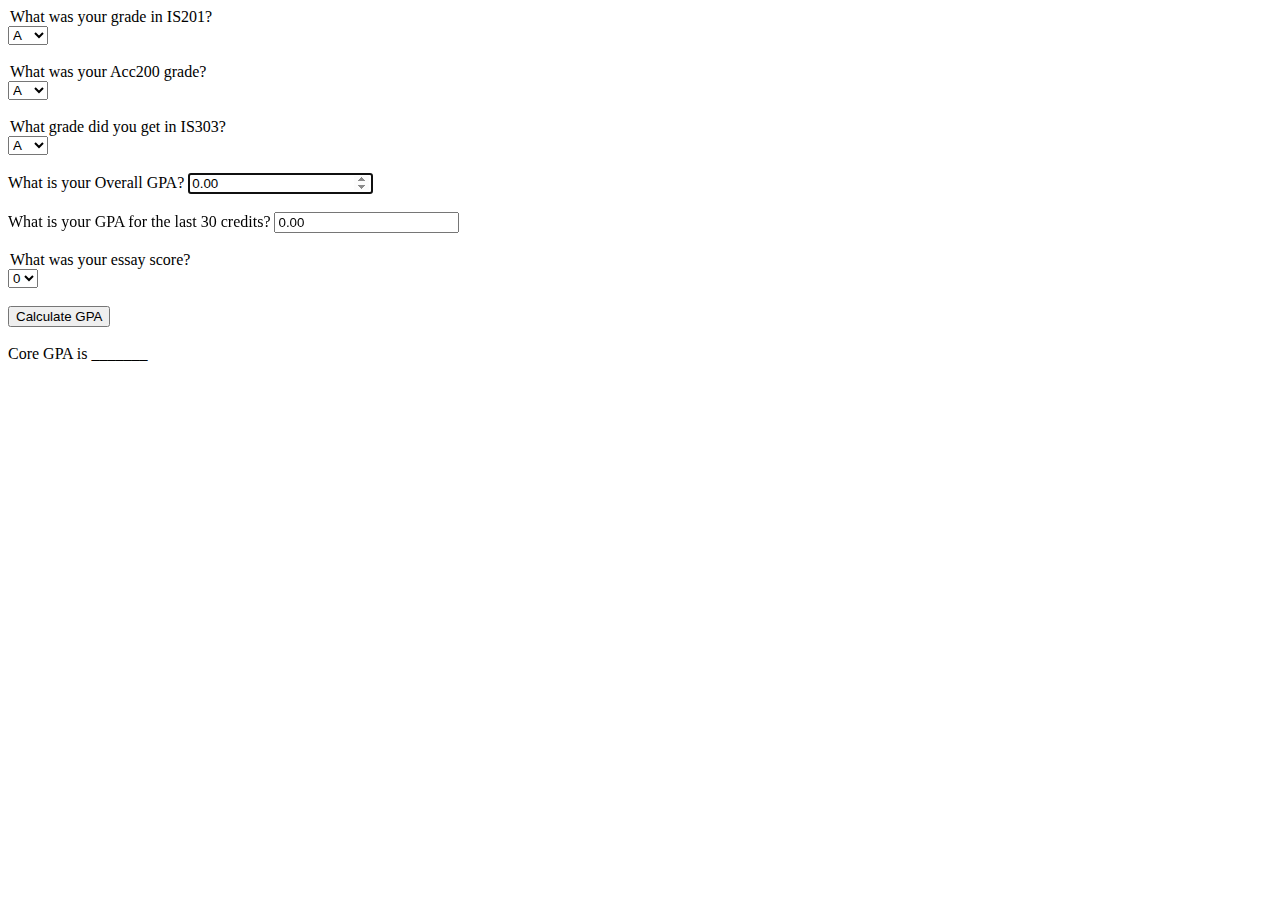
<file: CoreGPA.html>
<!--
Tanner Atkinson 
Jordan Smith
Andrew Matthews
Mitch Brammer
Drew Goldston
Zach Edgerton
-->

<!DOCTYPE html>
<!-- saved from url=(0105)https://learningsuite.byu.edu/plugins/Upload/fileDownload.php?fileId=771be873-ASqb-lXjC-Se9Q-MM156b16f8e5 -->
<html lang="en"><head><meta http-equiv="Content-Type" content="text/html; charset=UTF-8">
    
    <meta http-equiv="X-UA-Compatible" content="IE=edge">
    <meta name="viewport" content="width=device-width, initial-scale=1.0">
    <title>Document</title>
    <script>
        //This function is called when the user clicks on the calcGPA button
        function calcGPA()
        {
            //Extract the values from the HTML inputs by their assigned id and assigns them to variables
            //The value extracted is converted from a string to a float/decimal
            fIS201 = parseFloat(document.getElementById("is201Grade").value);
            fACC200 = parseFloat(document.getElementById("acc200Grade").value);
            fIS303= parseFloat(document.getElementById("is303Grade").value);
            fOverallGPA = parseFloat(document.getElementById("overallGPA").value);
            fLast30GPA = parseFloat(document.getElementById("last30GPA").value);
            fEssay = parseInt(document.getElementById("essay").value);

            //calculates new gpa
            fFinalGPA = ((fIS201 * .3) + (fIS303 * .3) + (fACC200 * .05) + (fOverallGPA * .12) + (fLast30GPA * .18) + (fEssay * .05)).toFixed(2);

            //Display the calculated GPA to the HTML label named "coreGPA"
            document.getElementById("coreGPA").innerHTML = "Core GPA is " + fFinalGPA;
        }
    </script>
    <link href="chrome-extension://cjmfiochlaffhnellbhffgnjocahinnh/dogEar/dogEar.css" rel="stylesheet" type="text/css"></head>
    <body data-new-gr-c-s-check-loaded="14.1085.0" data-gr-ext-installed="">

        <!--insert html tags --> 
        <form>
        <legend>What was your grade in IS201?</legend>
                <select id="is201Grade">
                    <option value="4.0">A</option>
                    <option value="3.7">A-</option>
                    <option value="3.4">B+</option>
                    <option value="3.0">B</option>
                    <option value="2.7">B-</option>
                    <option value="2.4">C+</option>
                    <option value="2.0">C</option>
                    <option value="1.7">C-</option>
                    <option value="1.4">D+</option>
                    <option value="1.0">D</option>
                    <option value="0.7">D-</option>
                    <option value="0">F</option>
                </select>

        <br><br>
        <legend>What was your Acc200 grade?</legend>
        <select id="acc200Grade">
            <option value="4.0">A</option>
            <option value="3.7">A-</option>
            <option value="3.4">B+</option>
            <option value="3.0">B</option>
            <option value="2.7">B-</option>
            <option value="2.4">C+</option>
            <option value="2.0">C</option>
            <option value="1.7">C-</option>
            <option value="1.4">D+</option>
            <option value="1.0">D</option>
            <option value="0.7">D-</option>
            <option value="0">F</option>
        </select>
    
        <br><br>
        <legend>What grade did you get in IS303?</legend>
            <select id="is303Grade">
                <option value="4.0">A</option>
                <option value="3.7">A-</option>
                <option value="3.4">B+</option>
                <option value="3.0">B</option>
                <option value="2.7">B-</option>
                <option value="2.4">C+</option>
                <option value="2.0">C</option>
                <option value="1.7">C-</option>
                <option value="1.4">D+</option>
                <option value="1.0">D</option>
                <option value="0.7">D-</option>
                <option value="0">F</option>
            </select>
        <br><br>
        <label for="GPA"> What is your Overall GPA?</label>
        <input type="number" id="overallGPA"value="0.00" step="0.01" required autofocus>
        <br><br>
        <label for="GPA"> What is your GPA for the last 30 credits?</label>
        <input type="number" id="last30GPA" value="0.00" step="0.01" required autofocus>
        <br><br>
        <legend>What was your essay score?</legend>
            <select id="essay">
                <option value="0">0</option>
                <option value="1">1</option>
                <option value="2">2</option>
                <option value="3">3</option>
                <option value="4">4</option>
            </select>
            <br><br>
            <button type="button" onclick="calcGPA()">Calculate GPA</button>
            <br><br>
            <label id="coreGPA">Core GPA is _______</label>
            </form>
            <!--insert html tag for displaying the calcualted GPA --> 
    </body>
    <grammarly-desktop-integration data-grammarly-shadow-root="true"></grammarly-desktop-integration>
</html>
</file>
